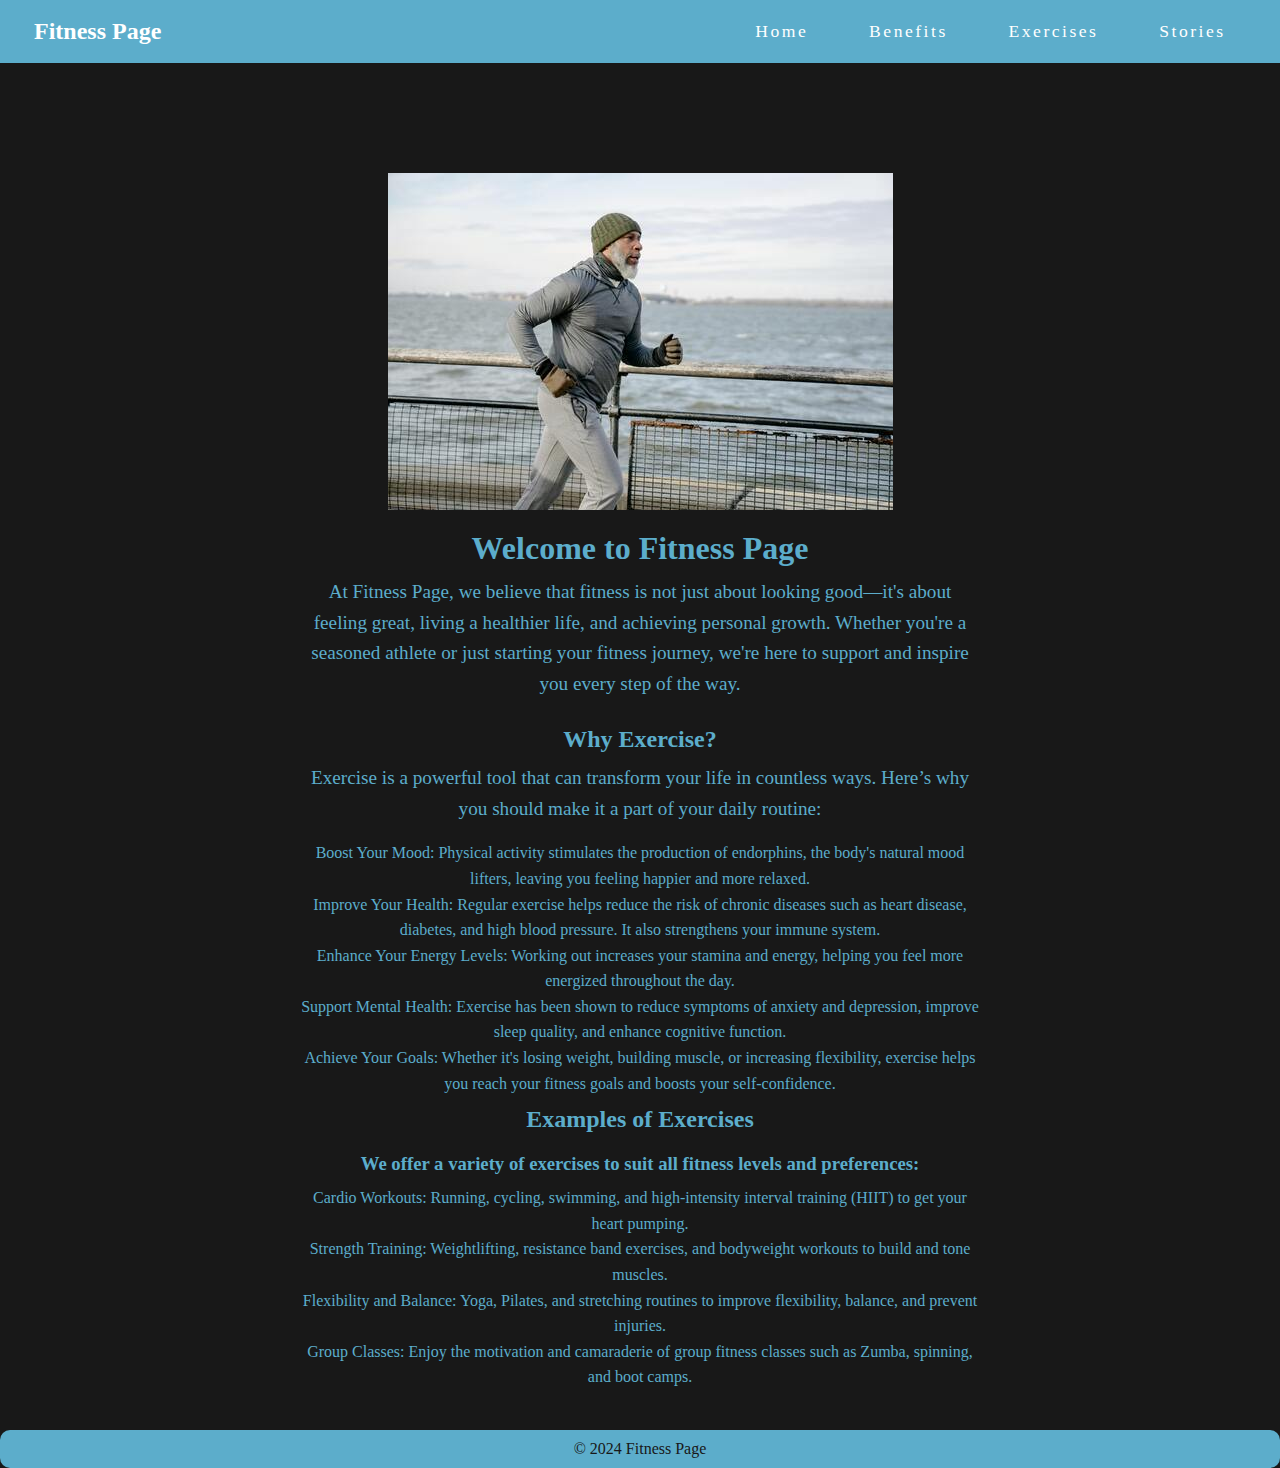
<file: index.html>
<!DOCTYPE html>
<html lang="eng">
<head>
    <title>Home Page</title>
    <link rel="stylesheet" href="resources/css/homePage.css">
</head>
<body>
    <div id="wrapper">
        <header>
            <div class="container">
                <nav>
                    <div class="logo">
                        <h2>Fitness Page</h2>
                    </div>
                    <ul>
                        <li><a href="/UCD_web_design_assignment/">Home</a></li>
                        <li><a href="/UCD_web_design_assignment/resources/views/benefits.html">Benefits</a></li>
                        <li><a href="/UCD_web_design_assignment/resources/views/exercise.html">Exercises</a></li>
                        <li><a href="/UCD_web_design_assignment/resources/views/improvement_stories.html">Stories</a></li>
                    </ul>
                </nav>
            </div>
        </header>
        <main>
            <div class="gallery">
                    <img src="resources/images/man_running.jpg" alt="Man running by the sea">
            </div>
            <div class="content">
                    <h1>Welcome to Fitness Page</h1>
                    <p>
                        At Fitness Page, we believe that fitness is not just about looking good—it's about feeling great, living a healthier life, and achieving personal growth. Whether you're a seasoned athlete or just starting your fitness journey, we're here to support and inspire you every step of the way.
                    </p>
                    <h2>Why Exercise?</h2>
                    <p>
                        Exercise is a powerful tool that can transform your life in countless ways. Here’s why you should make it a part of your daily routine:
                    </p>
                    <ul>
                        <li>Boost Your Mood: Physical activity stimulates the production of endorphins, the body's natural mood lifters, leaving you feeling happier and more relaxed.</li>
                        <li>Improve Your Health: Regular exercise helps reduce the risk of chronic diseases such as heart disease, diabetes, and high blood pressure. It also strengthens your immune system.</li>
                        <li>Enhance Your Energy Levels: Working out increases your stamina and energy, helping you feel more energized throughout the day.</li>
                        <li>Support Mental Health: Exercise has been shown to reduce symptoms of anxiety and depression, improve sleep quality, and enhance cognitive function.</li>
                        <li>Achieve Your Goals: Whether it's losing weight, building muscle, or increasing flexibility, exercise helps you reach your fitness goals and boosts your self-confidence.</li>
                    </ul>
                    <h2>Examples of Exercises</h2>
                    <h3>We offer a variety of exercises to suit all fitness levels and preferences:</h3>
                    <ul>
                        <li>Cardio Workouts: Running, cycling, swimming, and high-intensity interval training (HIIT) to get your heart pumping.</li>
                        <li>Strength Training: Weightlifting, resistance band exercises, and bodyweight workouts to build and tone muscles.</li>
                        <li>Flexibility and Balance: Yoga, Pilates, and stretching routines to improve flexibility, balance, and prevent injuries.</li>
                        <li>Group Classes: Enjoy the motivation and camaraderie of group fitness classes such as Zumba, spinning, and boot camps.</li>
                    </ul>
            </div>
        </main>
        <footer>
            <div>
                <p>&copy; 2024 Fitness Page</p>
            </div>
        </footer>
    </div>
</body>
</html>
</file>
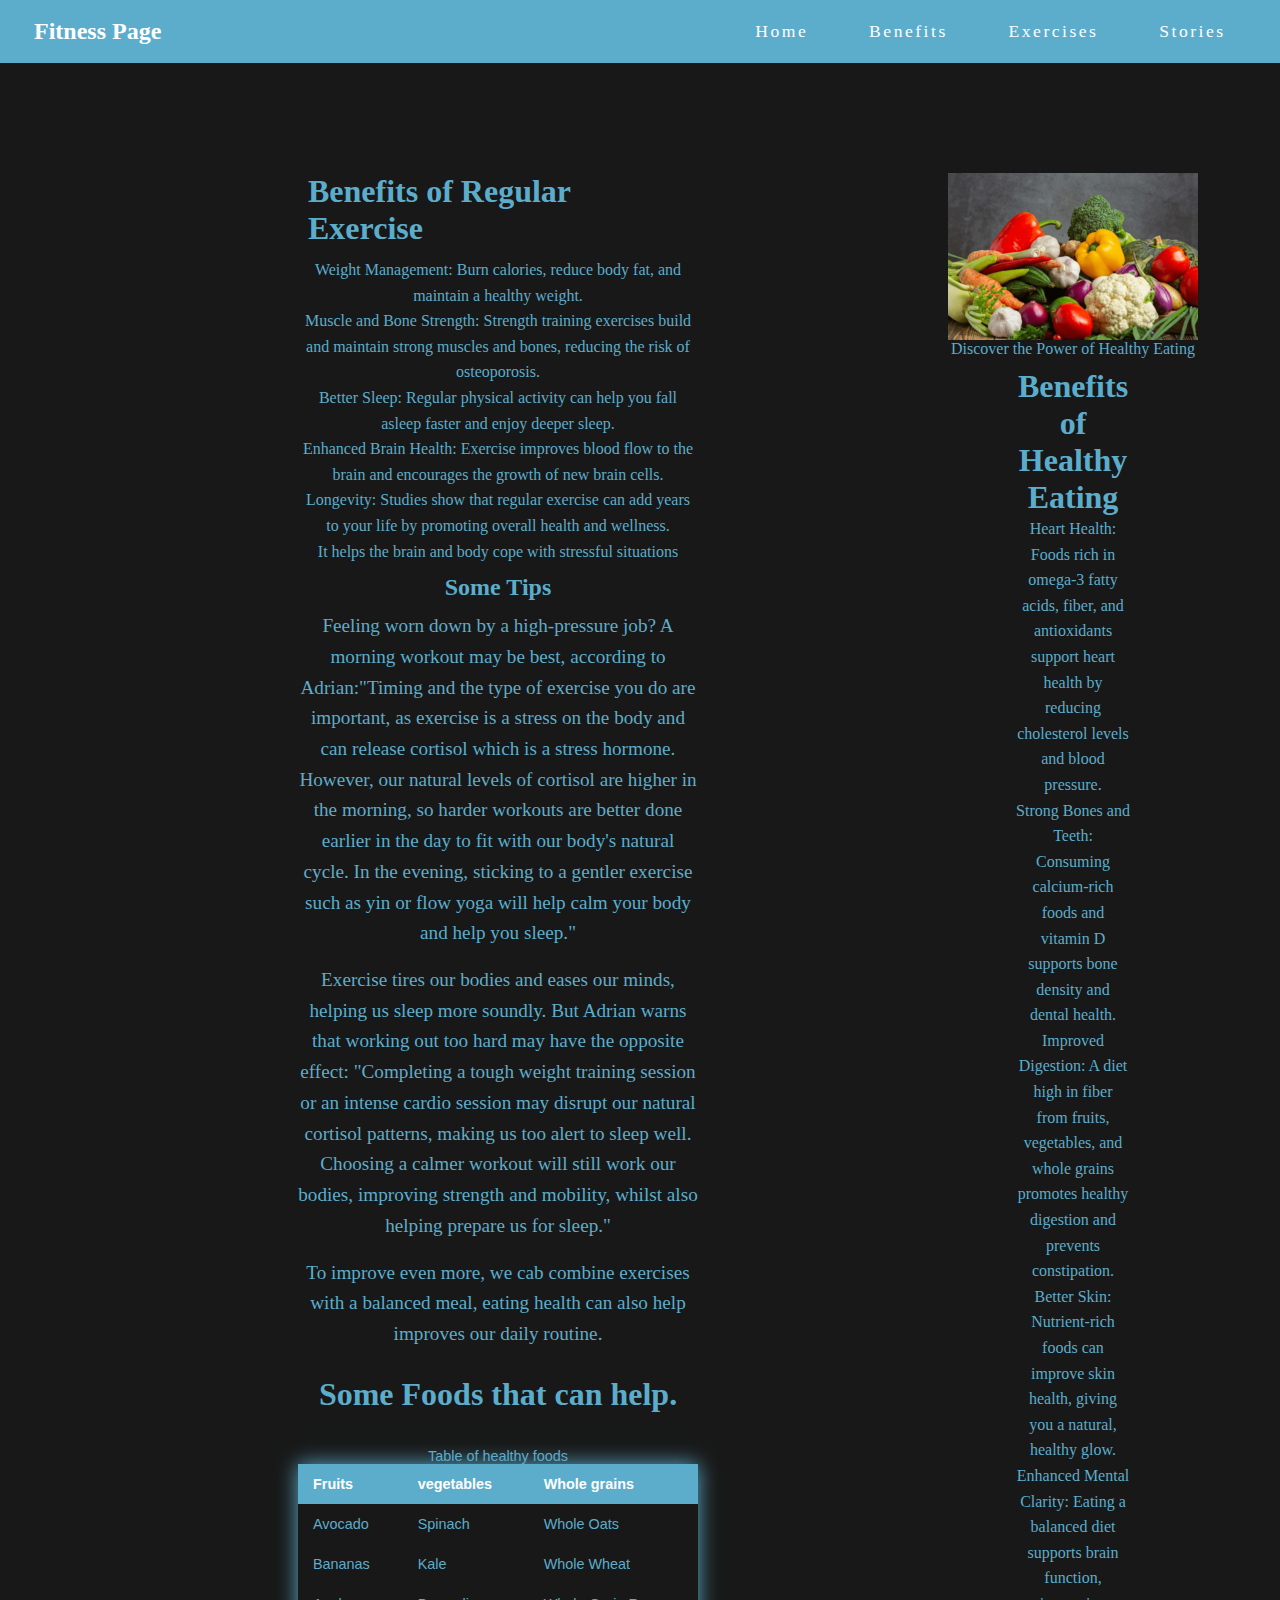
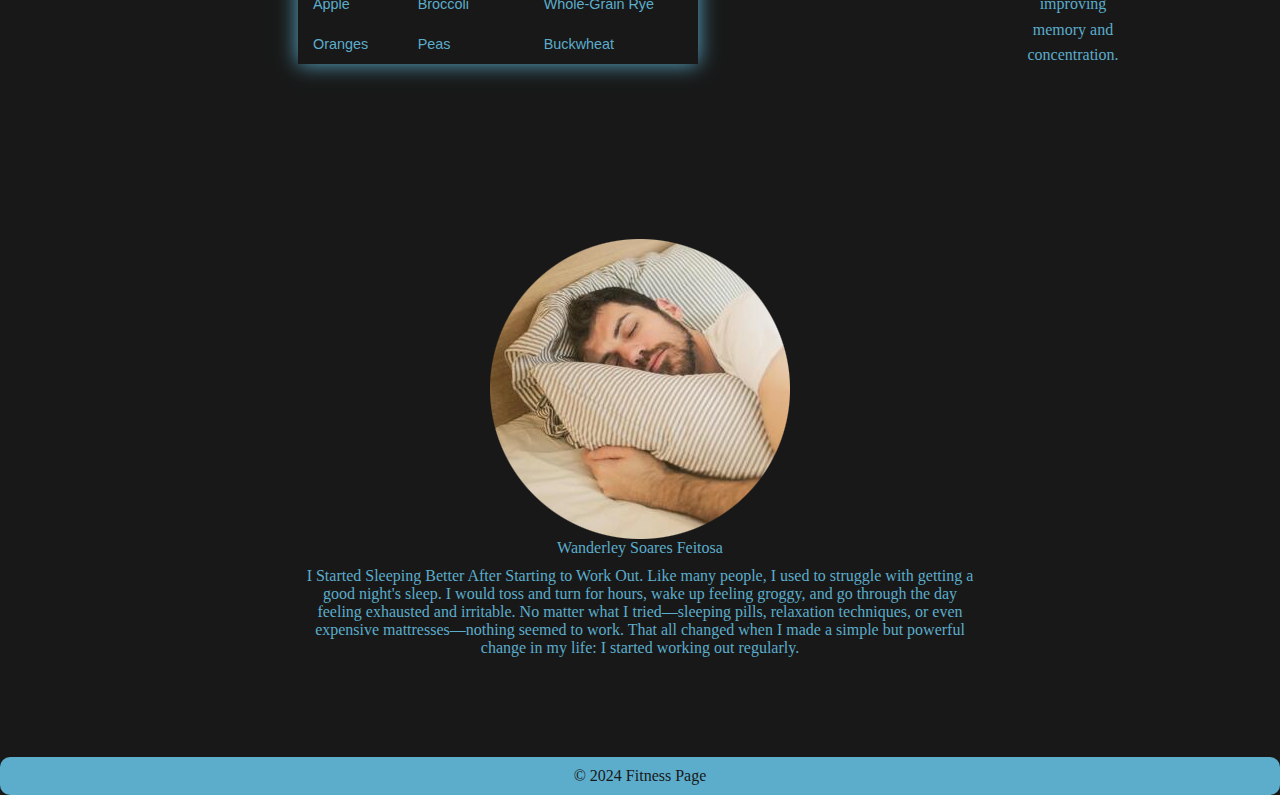
<file: resources/views/benefits.html>
<!DOCTYPE html>
<html lang="eng">
<head>
    <title>Benefits of Practising Exercises</title>
    <link rel="stylesheet" href="../css/benefits.css">
</head>
<body>
    <div id="wrapper">
        <header>
            <div class="container">
                <nav>
                    <div class="logo">
                        <h2>Fitness Page</h2>
                    </div>
                    <ul>
                        <li><a href="/UCD_web_design_assignment/">Home</a></li>
                        <li><a href="/UCD_web_design_assignment/resources/views/benefits.html">Benefits</a></li>
                        <li><a href="/UCD_web_design_assignment/resources/views/exercise.html">Exercises</a></li>
                        <li><a href="/UCD_web_design_assignment/resources/views/improvement_stories.html">Stories</a></li>
                    </ul>
                </nav>
            </div>
        </header>
        <main>
            <div class="content">
                <h1>Benefits of Regular Exercise</h1>
                <ul>
                    <li>Weight Management: Burn calories, reduce body fat, and maintain a healthy weight.</li>
                    <li>Muscle and Bone Strength: Strength training exercises build and maintain strong muscles and bones, reducing the risk of osteoporosis.</li>
                    <li>Better Sleep: Regular physical activity can help you fall asleep faster and enjoy deeper sleep.</li>
                    <li>Enhanced Brain Health: Exercise improves blood flow to the brain and encourages the growth of new brain cells.</li>
                    <li>Longevity: Studies show that regular exercise can add years to your life by promoting overall health and wellness.</li>
                    <li>It helps the brain and body cope with stressful situations</li>
                </ul>
                <h2>Some Tips</h2>

                <p>
                    Feeling worn down by a high-pressure job? A morning workout may be best, according to Adrian:"Timing and the type of exercise you do are important, as exercise is a stress on the body and can release cortisol which is a stress hormone. However, our natural levels of cortisol are higher in the morning, so harder workouts are better done earlier in the day to fit with our body's natural cycle. In the evening, sticking to a gentler exercise such as yin or flow yoga will help calm your body and help you sleep."
                </p>
                <p>
                    Exercise tires our bodies and eases our minds, helping us sleep more soundly. But Adrian warns that working out too hard may have the opposite effect: "Completing a tough weight training session or an intense cardio session may disrupt our natural cortisol patterns, making us too alert to sleep well. Choosing a calmer workout will still work our bodies, improving strength and mobility, whilst also helping prepare us for sleep."
                </p>

                <p>To improve even more, we cab combine exercises with a balanced meal, eating health can also help improves our daily routine.</p>

                <h1>Some Foods that can help.</h1>
                <table class="food-table">
                    <caption>
                      Table of healthy foods
                    </caption>
                    <thead>
                      <tr>
                        <th scope="col">Fruits</th>
                        <th scope="col">vegetables</th>
                        <th scope="col">Whole grains</th>
                      </tr>
                    </thead>
                    <tbody>
                      <tr>
                        <td>Avocado</td>
                        <td>Spinach</td>
                        <td>Whole Oats</td>
                      </tr>
                      <tr>
                        <td>Bananas</td>
                        <td>Kale</td>
                        <td>Whole Wheat</td>
                      </tr>
                      <tr>
                        <td>Apple</td>
                        <td>Broccoli</td>
                        <td>Whole-Grain Rye</td>
                      </tr>
                      <tr>
                        <td>Oranges</td>
                        <td>Peas</td>
                        <td>Buckwheat</td>
                      </tr>
                    </tbody>
                </table>
            </div>
        </main>
        <aside>
            <figure class="gallery">
                <img src="../images/vegetables.png" alt="diferents types of vegetables.">
                <figcaption>Discover the Power of Healthy Eating</figcaption>
            </figure>
            <h1>Benefits of Healthy Eating</h1>
            <ul>
                <li>Heart Health: Foods rich in omega-3 fatty acids, fiber, and antioxidants support heart health by reducing cholesterol levels and blood pressure.</li>
                <li>Strong Bones and Teeth: Consuming calcium-rich foods and vitamin D supports bone density and dental health.</li>
                <li>Improved Digestion: A diet high in fiber from fruits, vegetables, and whole grains promotes healthy digestion and prevents constipation.</li>
                <li>Better Skin: Nutrient-rich foods can improve skin health, giving you a natural, healthy glow.</li>
                <li>Enhanced Mental Clarity: Eating a balanced diet supports brain function, improving memory and concentration.</li>
            </ul>
        </aside>
        <div class="stories">
            <div class="depoiment">
                <figure class="gallery">
                    <img src="../images/sleeping_rounded.png" alt="Man sleeping.">
                    <figcaption>Wanderley Soares Feitosa</figcaption>
                </figure>
                <p>I Started Sleeping Better After Starting to Work Out. Like many people, I used to struggle with getting a good night's sleep. I would toss and turn for hours, wake up feeling groggy, and go through the day feeling exhausted and irritable. No matter what I tried—sleeping pills, relaxation techniques, or even expensive mattresses—nothing seemed to work. That all changed when I made a simple but powerful change in my life: I started working out regularly.
                </p>
            </div>
        </div>
        <footer>
            <div>
                <p>&copy; 2024 Fitness Page</p>
            </div>
        </footer>
    </div>
</body>
</html>
</file>
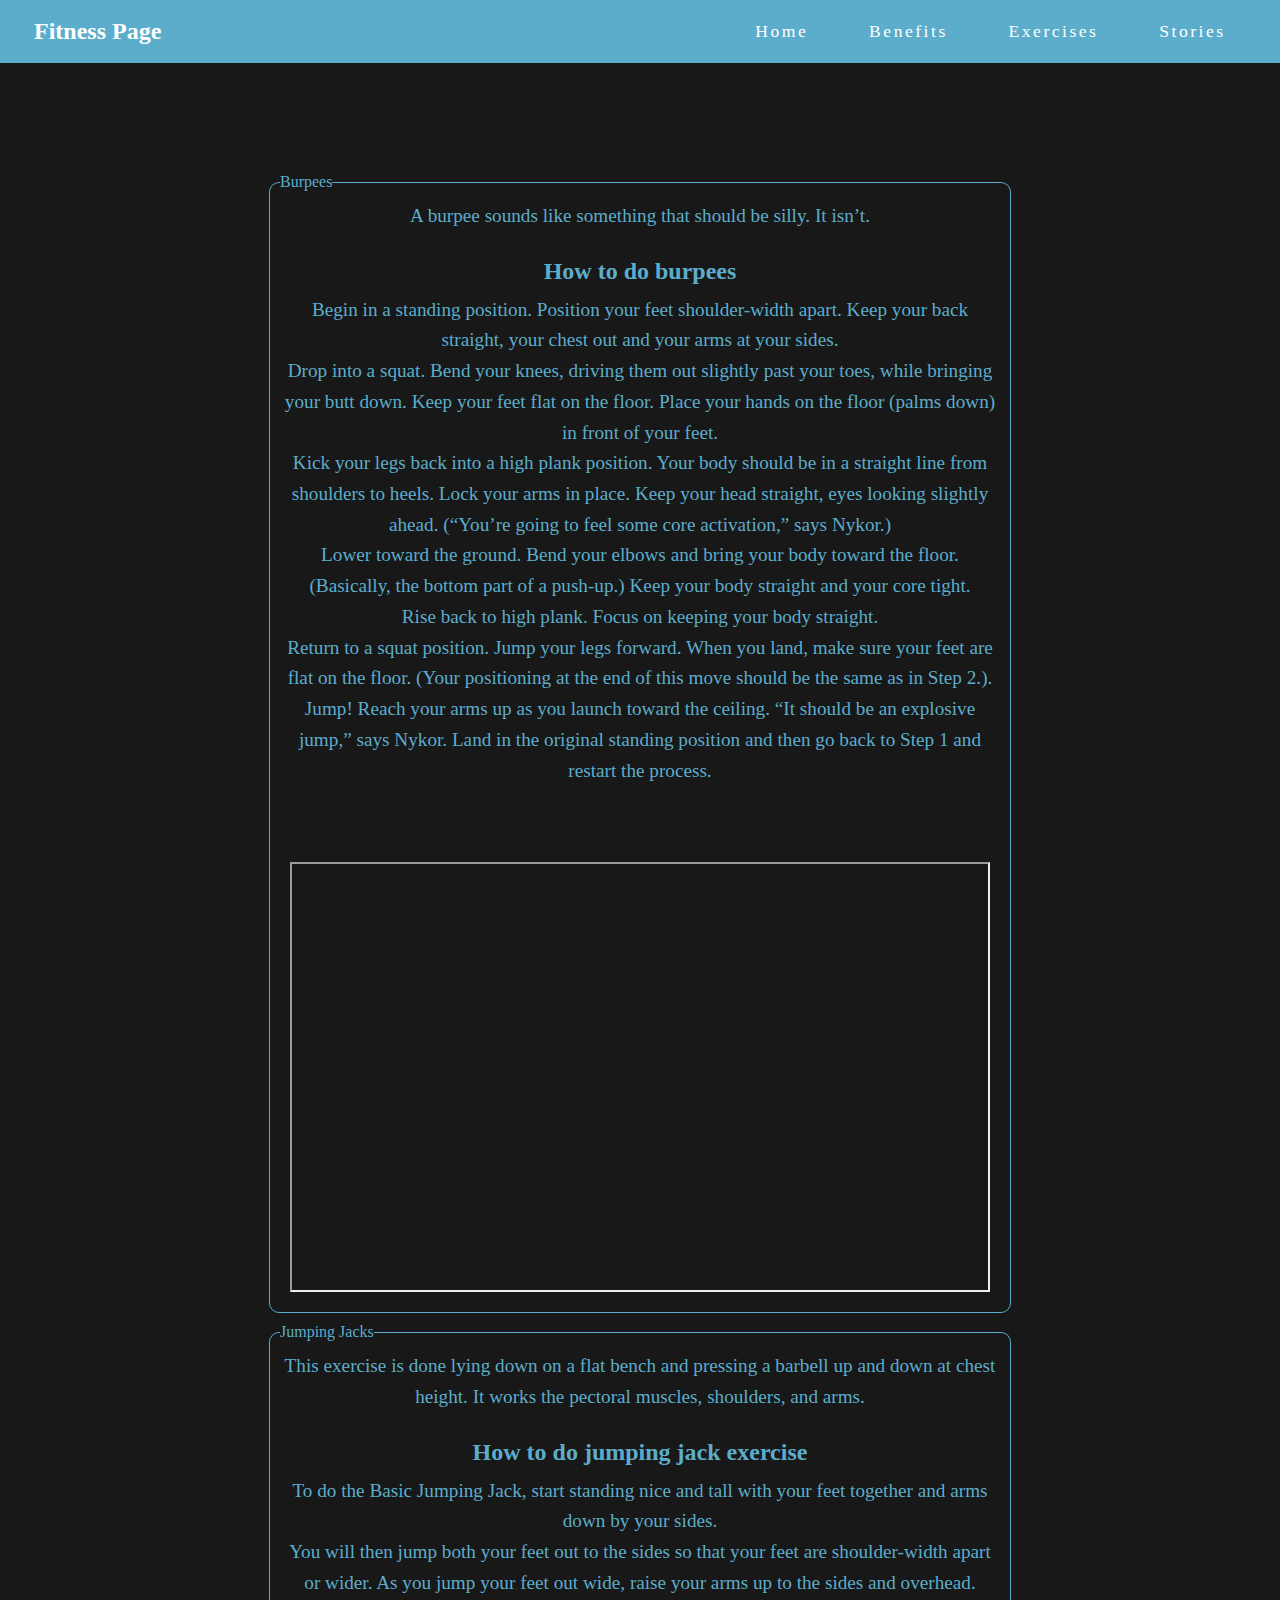
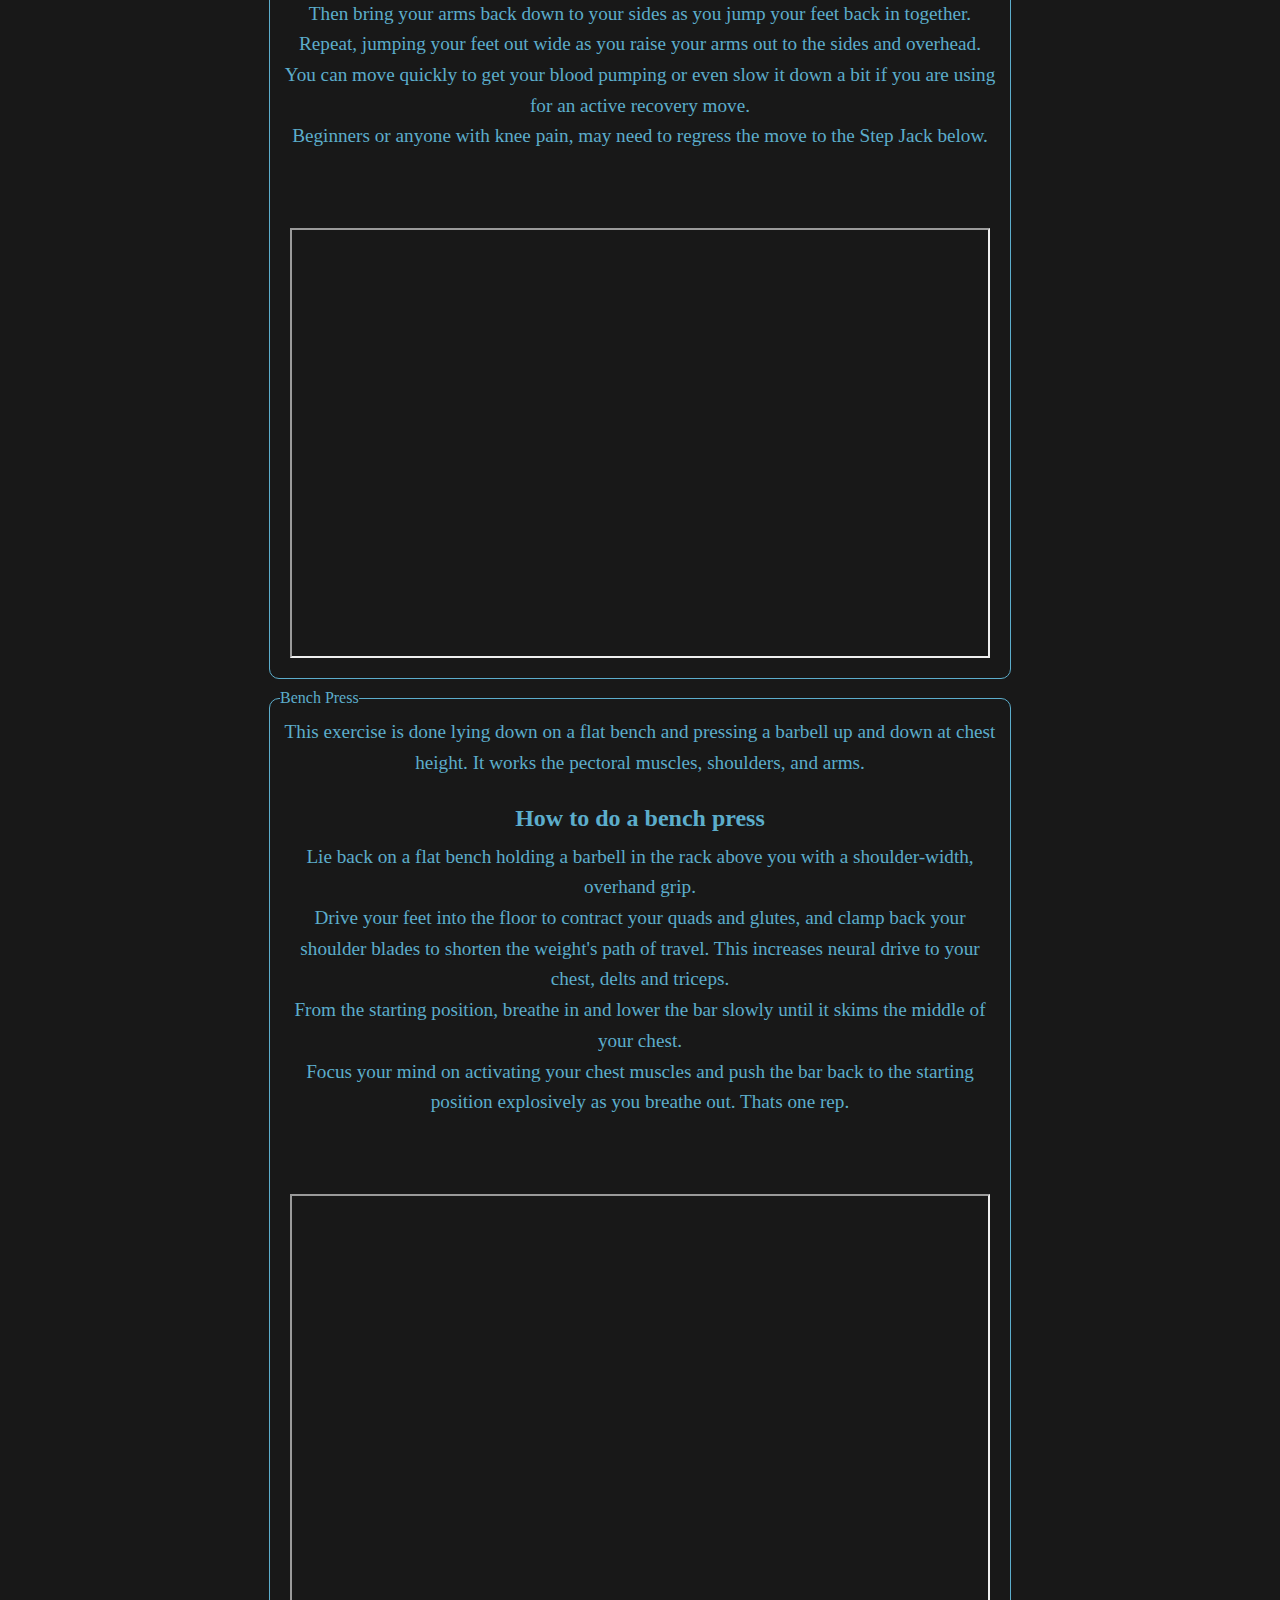
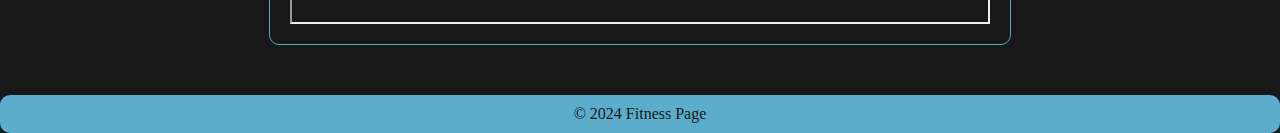
<file: resources/views/exercise.html>
<!DOCTYPE html>
<html lang="eng">
<head>
    <title>List of exercises</title>
    <link rel="stylesheet" href="../css/homePage.css">
</head>
<body>
    <div id="wrapper">
        <header>
            <div class="container">
                <nav>
                    <div class="logo">
                        <h2>Fitness Page</h2>
                    </div>
                    <ul>
                        <li><a href="/UCD_web_design_assignment/">Home</a></li>
                        <li><a href="/UCD_web_design_assignment/resources/views/benefits.html">Benefits</a></li>
                        <li><a href="/UCD_web_design_assignment/resources/views/exercise.html">Exercises</a></li>
                        <li><a href="/UCD_web_design_assignment/resources/views/improvement_stories.html">Stories</a></li>
                    </ul>
                </nav>
            </div>
        </header>
        <main>
            <div class="content">
                <fieldset>
                    <legend>Burpees</legend>
                    <p>
                        A burpee sounds like something that should be silly. It isn’t.
                    </p>
                    <h2>How to do burpees</h2>
                    <ol>
                        <li>Begin in a standing position. Position your feet shoulder-width apart. Keep your back straight, your chest out and your arms at your sides.</li>
                        <li>Drop into a squat. Bend your knees, driving them out slightly past your toes, while bringing your butt down. Keep your feet flat on the floor. Place your hands on the floor (palms down) in front of your feet.</li>
                        <li>Kick your legs back into a high plank position. Your body should be in a straight line from shoulders to heels. Lock your arms in place. Keep your head straight, eyes looking slightly ahead. (“You’re going to feel some core activation,” says Nykor.)</li>
                        <li>Lower toward the ground. Bend your elbows and bring your body toward the floor. (Basically, the bottom part of a push-up.) Keep your body straight and your core tight.</li>
                        <li>Rise back to high plank. Focus on keeping your body straight.</li>
                        <li>Return to a squat position. Jump your legs forward. When you land, make sure your feet are flat on the floor. (Your positioning at the end of this move should be the same as in Step 2.).</li>
                        <li>Jump! Reach your arms up as you launch toward the ceiling. “It should be an explosive jump,” says Nykor. Land in the original standing position and then go back to Step 1 and restart the process.
                        </li>
                    </ol>
                    <figure class="gallery">
                        <iframe src="https://www.youtube.com/embed/xQdyIrSSFnE" title="How to do burpees correctly" allowfullscreen></iframe>
                    </figure>
                </fieldset>
                <fieldset>
                    <legend>Jumping Jacks</legend>
                    <p>This exercise is done lying down on a flat bench and pressing a barbell up and down at chest height. It works the pectoral muscles, shoulders, and arms.
                    </p>
                    <h2>How to do jumping jack exercise</h2>
                    <ol>
                        <li>To do the Basic Jumping Jack, start standing nice and tall with your feet together and arms down by your sides.</li>
                        <li>You will then jump both your feet out to the sides so that your feet are shoulder-width apart or wider. As you jump your feet out wide, raise your arms up to the sides and overhead.</li>
                        <li>Then bring your arms back down to your sides as you jump your feet back in together.</li>
                        <li>Repeat, jumping your feet out wide as you raise your arms out to the sides and overhead.</li>
                        <li>You can move quickly to get your blood pumping or even slow it down a bit if you are using for an active recovery move.</li>
                        <li>Beginners or anyone with knee pain, may need to regress the move to the Step Jack below.</li>
                    </ol>
                    <figure class="gallery">
                        <iframe src="https://www.youtube.com/embed/pFgaOr87HU4" title="Explaining jumping jacks exercise" allowfullscreen></iframe>
                    </figure>
                </fieldset>
                <fieldset>
                    <legend>Bench Press</legend>
                    <p>This exercise is done lying down on a flat bench and pressing a barbell up and down at chest height. It works the pectoral muscles, shoulders, and arms.
                    </p>
                    <h2>How to do a bench press</h2>
                    <ol>
                        <li>Lie back on a flat bench holding a barbell in the rack above you with a shoulder-width, overhand grip.</li>
                        <li>Drive your feet into the floor to contract your quads and glutes, and clamp back your shoulder blades to shorten the weight's path of travel. This increases neural drive to your chest, delts and triceps.</li>
                        <li>From the starting position, breathe in and lower the bar slowly until it skims the middle of your chest.</li>
                        <li>Focus your mind on activating your chest muscles and push the bar back to the starting position explosively as you breathe out. Thats one rep.</li>
                    </ol>
                    <figure class="gallery">
                        <iframe src="https://www.youtube.com/embed/rxD321l2svE" title="Explaining bench press exercise" allowfullscreen></iframe>
                    </figure>
                </fieldset>
            </div>
        </main>
        <footer>
            <div>
                <p>&copy; 2024 Fitness Page</p>
            </div>
        </footer>
    </div>
</body>
</html>
</file>
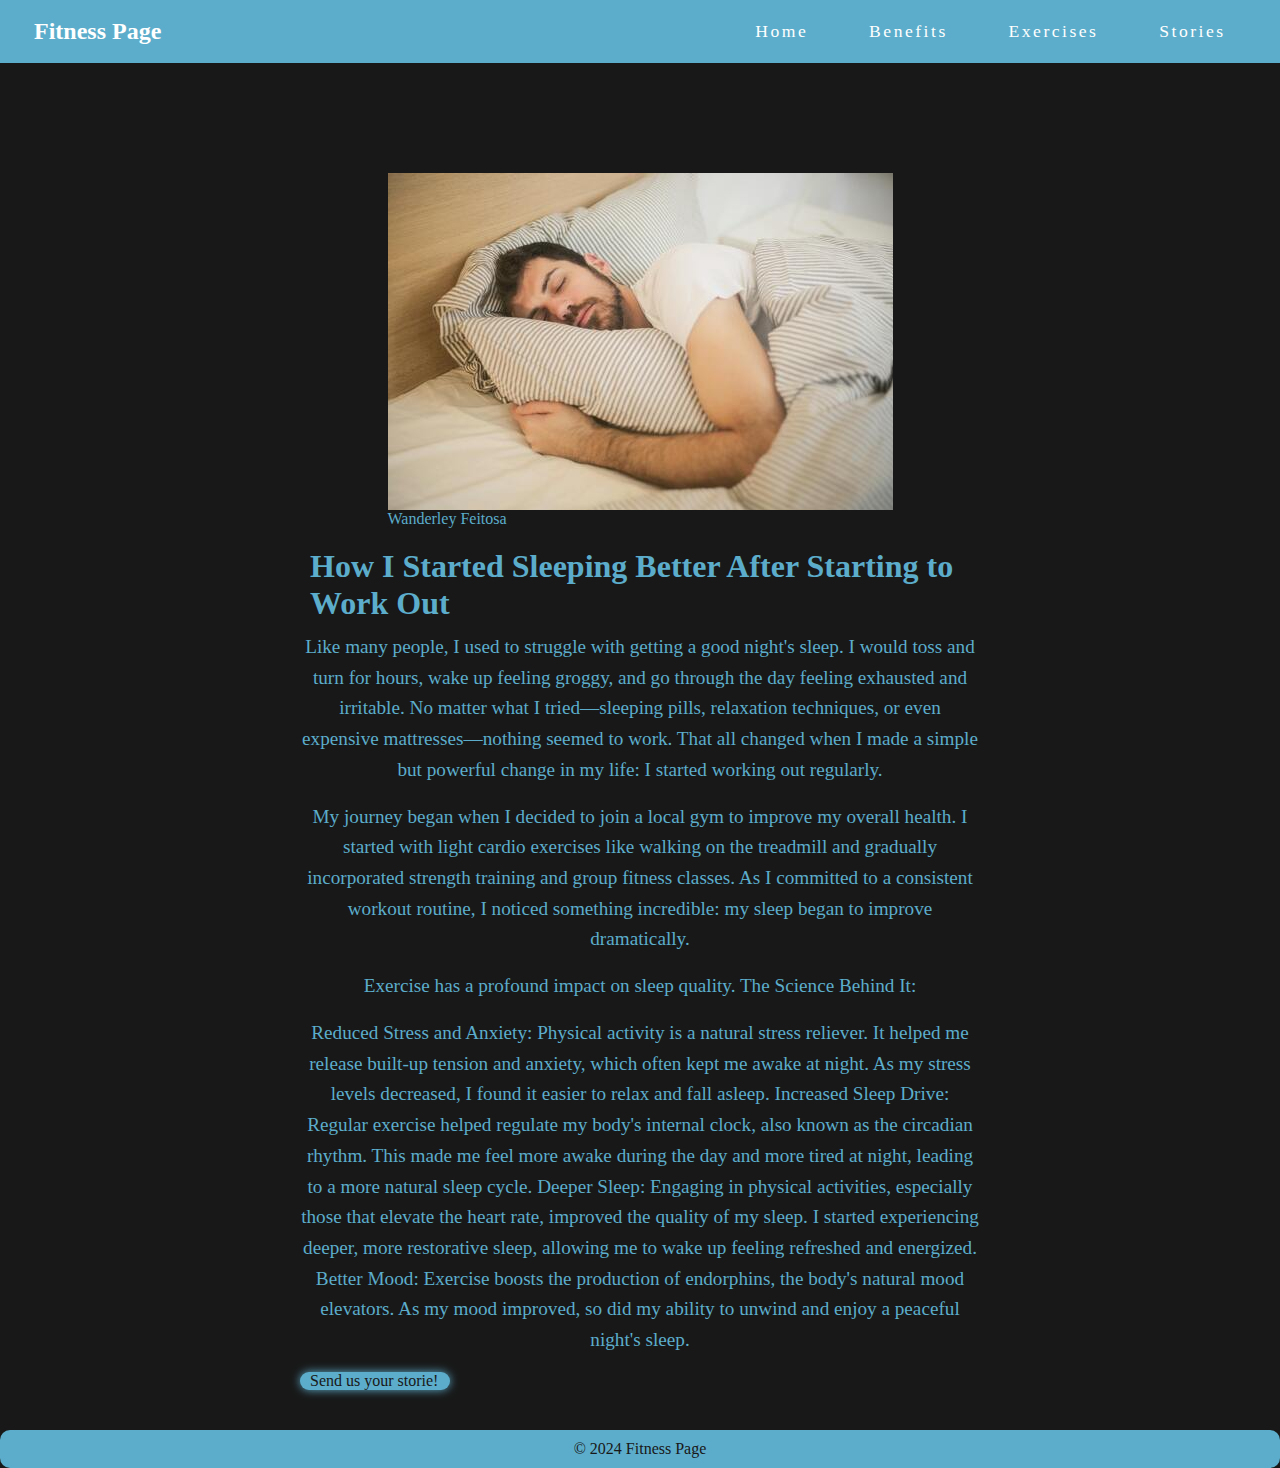
<file: resources/views/improvement_stories.html>
<!DOCTYPE html>
<html lang="eng">
<head>
    <title>Improvement Stories</title>
    <link rel="stylesheet" href="../css/homePage.css">
</head>
<body>
    <div id="wrapper">
        <header>
            <div class="container">
                <nav>
                    <div class="logo">
                        <h2>Fitness Page</h2>
                    </div>
                    <ul>
                        <li><a href="/UCD_web_design_assignment/">Home</a></li>
                        <li><a href="/UCD_web_design_assignment/resources/views/benefits.html">Benefits</a></li>
                        <li><a href="/UCD_web_design_assignment/resources/views/exercise.html">Exercises</a></li>
                        <li><a href="/UCD_web_design_assignment/resources/views/improvement_stories.html">Stories</a></li>
                    </ul>
                </nav>
            </div>
        </header>
        <main>
            <figure class="gallery">
                <img src="../images/sleeping.jpg" alt="Man sleeping">
                <figcaption>Wanderley Feitosa</figcaption>
            </figure>
            <div class="content">
                <h1>How I Started Sleeping Better After Starting to Work Out</h1>
                <p>
                    Like many people, I used to struggle with getting a good night's sleep. I would toss and turn for hours, wake up feeling groggy, and go through the day feeling exhausted and irritable. No matter what I tried—sleeping pills, relaxation techniques, or even expensive mattresses—nothing seemed to work. That all changed when I made a simple but powerful change in my life: I started working out regularly.
                </p>
                <p>
                    My journey began when I decided to join a local gym to improve my overall health. I started with light cardio exercises like walking on the treadmill and gradually incorporated strength training and group fitness classes. As I committed to a consistent workout routine, I noticed something incredible: my sleep began to improve dramatically.
                </p>
                <p>
                    Exercise has a profound impact on sleep quality.
                    The Science Behind It:
                </p>
                <p>
                    Reduced Stress and Anxiety: Physical activity is a natural stress reliever. It helped me release built-up tension and anxiety, which often kept me awake at night. As my stress levels decreased, I found it easier to relax and fall asleep.
                    Increased Sleep Drive: Regular exercise helped regulate my body's internal clock, also known as the circadian rhythm. This made me feel more awake during the day and more tired at night, leading to a more natural sleep cycle.
                    Deeper Sleep: Engaging in physical activities, especially those that elevate the heart rate, improved the quality of my sleep. I started experiencing deeper, more restorative sleep, allowing me to wake up feeling refreshed and energized.
                    Better Mood: Exercise boosts the production of endorphins, the body's natural mood elevators. As my mood improved, so did my ability to unwind and enjoy a peaceful night's sleep.
                </p>
            </div>
            <div class="send_us">
                <a href="mailto:derley_sf@hotmail.com?&subject=Storie of improvement after starting working out">Send us your storie!</a>
            </div>
        </main>
        <footer>
            <div>
                <p>&copy; 2024 Fitness Page</p>
            </div>
        </footer>
    </div>
</body>
</html>
</file>
<file: resources/css/homePage.css>
* {
    padding: 0;
    margin: 0;
    box-sizing: border-box;
}

body {
    background-color: #181818;
}


header {
    grid-area: h;
}
main {
    grid-area: m;
}
footer {
    grid-area: f;
}

#wrapper {
    color: #5cadcb; 
    display: grid;
    grid-template:
        "h "
        "m "
        "f";
}

main {
    display: grid;
    justify-content: center;
    margin: 30px 120px 40px 120px;
}

main p, ol {
    font-size: 1.2rem;
    line-height: 1.6;
    margin-bottom: 1rem;
    text-align: center;
}

header {
    background-color: #5cadcb;
    padding: 0.5rem 0;
}
  
.container {
    max-width: 1440px;
    margin: 0 auto;
    width: 100%;
    padding: 0rem 1.5rem;
}
  
nav {
    display: flex;
    justify-content: space-between;
    align-items: center;
}

nav .logo {
    display: flex;
    justify-content: center;
    align-items: center;
    color: #fff;
}

.logo img {
    width: 30%;
    object-fit: cover;
    margin-right: 8px;
}

.logo span {
    font-size: 2rem;
}

nav ul {
    display: flex;
    list-style-type: none;
}

nav ul li {
    margin: 0rem 0.4rem;
    align-items: center;
    padding: 0.5rem 0.5rem;
}

nav ul li a {
    text-decoration: none;
    font-size: 1.1rem;
    letter-spacing: 2.5px;
    color: #fff;
    padding: 0.7rem 1rem;
}

.content ul, li {
    list-style-type: none;
    line-height: 1.6;
    text-align: center;
}

.gallery {
    display: grid;
    justify-content: center;
    padding: 10px;
}

.content h1, h2, h3{
    display: grid;
    justify-content: center;
    padding: 10px;
}

iframe {
    margin-top: 50px;
    width: 700px;
    height: 430px;
}

footer {
    display: flex;
    justify-content: center;
    padding: 10px;
    background-color: #5cadcb;
    color: #181818;
    border-radius: 10px;
}

fieldset {
    border: 1px solid #5cadcb;
    border-radius: 10px;
    padding: 10px;
    margin: 10px;
}

/*Send us your storie button*/
.send_us {
    background-color: #5cadcb;
    width: 150px;
    box-shadow: 0 0 10px #5cadcb;
    border-radius: 10px;
}

.send_us a {
    color: #181818;
    text-decoration: none;
    padding: 10px;
    border-radius: 10px;
}

@media (min-width: 65em) {
    main {
        display: grid;
        justify-content: center;
        margin-left: 300px;
        margin-right: 300px;
        margin-top: 100px;
    }

    #wrapper {
        grid-template:
            " h   h   h"
            " m   m   m"
            " f   f   f"
            / 250px 1fr 30%;
        }
}
</file>
<file: resources/css/benefits.css>
* {
    padding: 0;
    margin: 0;
    box-sizing: border-box;
}

body {
    background-color: #181818;
}


header {
    grid-area: h;
}
main {
    grid-area: m;
}
aside {
    grid-area: a;
}
.stories {
    grid-area: s;
}
footer {
    grid-area: f;
}

#wrapper {
    color: #5cadcb; 
    display: grid;
    grid-template:
        "h"
        "m"
        "a"
        "s" 
        "f";
}

main {
    display: grid;
    justify-content: center;
    margin: 30px 120px 40px 120px;
}

main p {
    font-size: 1.2rem;
    line-height: 1.6;
    margin-bottom: 1rem;
    text-align: center;
}

header {
    background-color: #5cadcb;
    padding: 0.5rem 0;
}
  
.container {
    max-width: 1440px;
    margin: 0 auto;
    width: 100%;
    padding: 0rem 1.5rem;
}
  
nav {
    display: flex;
    justify-content: space-between;
    align-items: center;
}

nav .logo {
    display: flex;
    justify-content: center;
    align-items: center;
    color: #fff;
}

.logo img {
    width: 30%;
    object-fit: cover;
    margin-right: 8px;
}

.logo span {
    font-size: 2rem;
}

nav ul {
    display: flex;
    list-style-type: none;
}

nav ul li {
    margin: 0rem 0.4rem;
    align-items: center;
    padding: 0.5rem 0.5rem;
}

nav ul li a {
    text-decoration: none;
    font-size: 1.1rem;
    letter-spacing: 2.5px;
    color: #fff;
    padding: 0.7rem 1rem;
}

.content ul, li {
    list-style-type: none;
    line-height: 1.6;
    text-align: center;
}

.gallery {
    display: grid;
    justify-content: center;
    padding: 10px;
}

.content h1, h2{
    display: grid;
    justify-content: center;
    padding: 10px;
}

aside {
    margin-left: 120px;
    margin-right: 120px;
    text-align: center;
}

.stories {
    margin: 100px 120px 100px 120px;
    text-align: center;
}

footer {
    display: flex;
    justify-content: center;
    padding: 10px;
    background-color: #5cadcb;
    color: #181818;
    border-radius: 10px;
}

/*Table styles*/
.food-table {
    text-align: left;
    border-collapse: collapse;
    margin: 25px 0;
    font-size: 0.9em;
    font-family: sans-serif;
    min-width: 400px;
    box-shadow: 0 0 20px #5cadcb;
}

.food-table thead tr {
    background-color: #5cadcb;
    color: #ffffff;
    text-align: left;
}

.food-table th,
.food-table td {
    padding: 12px 15px;
}

@media (min-width: 65em) {
    main {
        margin-top: 100px;
        margin-left: 300px;
        margin-right: 200px;
    }

    aside {
        margin-top: 100px;
        margin-right: 150px;
    }

    .stories {
        margin: 100px 300px 100px 300px;
    }

    #wrapper {
        grid-template:
            " h   h   h"
            " m   m   a"
            " s   s   s"
            " f   f   f"
            / 250px 1fr 30%;
        }
}
</file>
